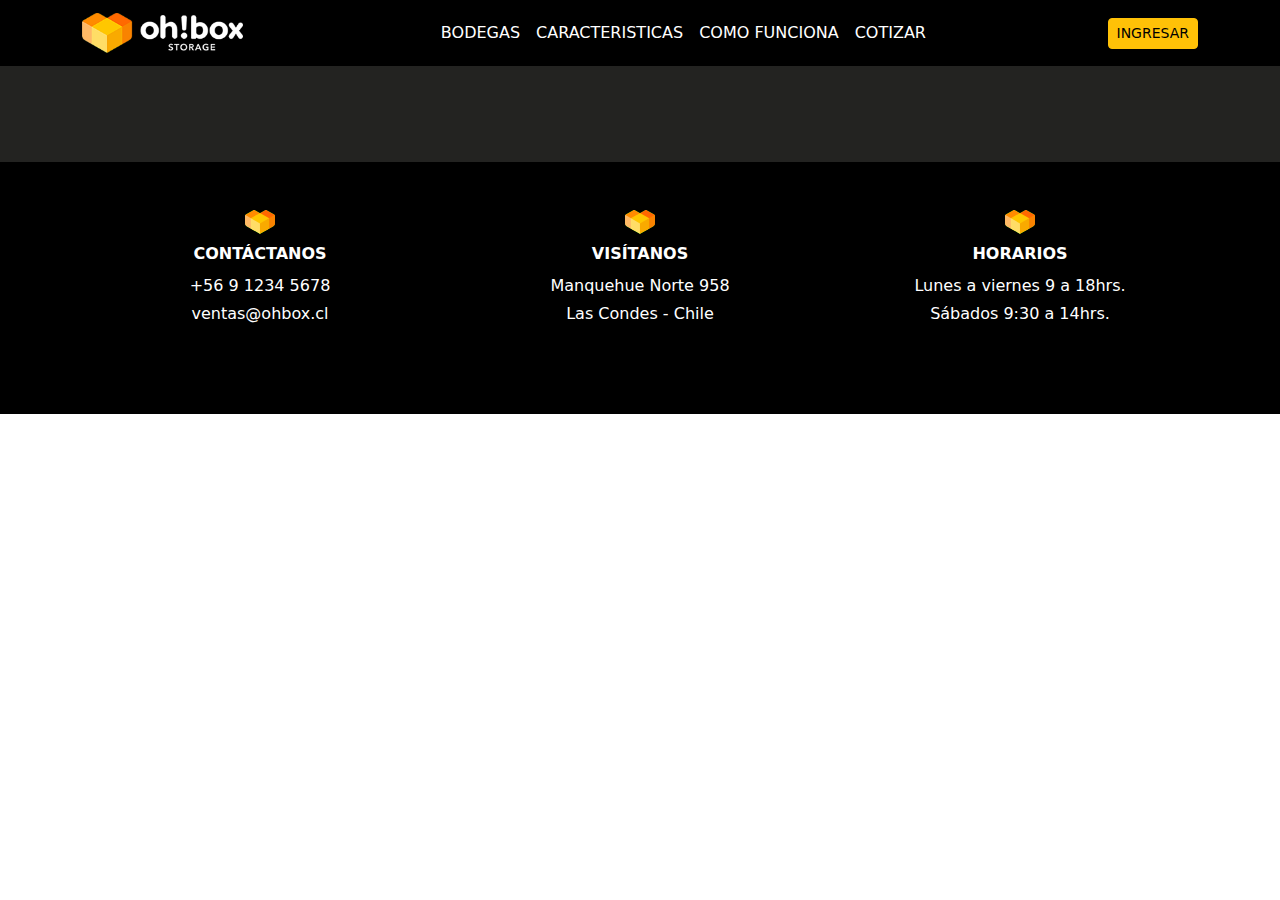
<file: cotizar.html>
<!DOCTYPE html>
<html lang="es">
<head>
    <meta charset="UTF-8">
    <meta name="viewport" content="width=device-width, initial-scale=1.0">
    <title>Landing Page</title>
    <link rel="stylesheet" href="styles.css">
    <link rel="preconnect" href="https://fonts.googleapis.com">
    <link rel="preconnect" href="https://fonts.gstatic.com" crossorigin>
    <link href="https://fonts.googleapis.com/css2?family=Lato:ital,wght@0,100;0,300;0,400;0,700;0,900;1,100;1,300;1,400;1,700;1,900&display=swap"
          rel="stylesheet">
    <link href="https://cdn.jsdelivr.net/npm/bootstrap@5.3.3/dist/css/bootstrap.min.css" rel="stylesheet"
          integrity="sha384-QWTKZyjpPEjISv5WaRU9OFeRpok6YctnYmDr5pNlyT2bRjXh0JMhjY6hW+ALEwIH" crossorigin="anonymous">
    <script src="script.js"></script>
</head>
<body>
<!-- MENU -->
<nav class="navbar navbar-expand-lg navbar-dark bg-black">
    <div class="container">
        <!-- LOGO -->
        <a class="navbar-brand" href="index.html">
            <img alt="Logo" height="40" src="images/logo-light.png">
        </a>
        <!-- MOBILE -->
        <button aria-controls="navbarNav" aria-expanded="false" aria-label="Toggle navigation" class="navbar-toggler"
                data-bs-target="#navbarNav" data-bs-toggle="collapse" type="button">
            <span class="navbar-toggler-icon"></span>
        </button>
        <!-- NAVBAR -->
        <div class="collapse navbar-collapse justify-content-center" id="navbarNav">
            <ul class="navbar-nav">
                <li class="nav-item">
                    <a class="nav-link text-white" href="#">BODEGAS</a>
                </li>
                <li class="nav-item">
                    <a class="nav-link text-white" href="#">CARACTERISTICAS</a>
                </li>
                <li class="nav-item">
                    <a class="nav-link text-white" href="#">COMO FUNCIONA</a>
                </li>
                <li class="nav-item">
                    <a class="nav-link text-white" href="#">COTIZAR</a>
                </li>
            </ul>
        </div>
        <!-- BUTTON -->
        <button class="btn btn-warning btn-sm" type="button">INGRESAR</button>
    </div>
</nav>
<!-- COTIZAR -->
<!-- SECCION COTIZAR BLACK -->
<div class="container-fluid bg-oscuro py-5">

    <!-- FORM -->
    <div class="row">
        <div class="col">
            <div class="text-center">
                <script type="text/javascript" src="https://form.jotform.com/jsform/241284894978275"></script>            </div>
        </div>
    </div>

</div>
<!-- FOOTER -->
<div class="container-fluid bg-black text-white py-5">
    <div class="container">
        <div class="row">
            <!-- 1 COL -->
            <div class="col-12 col-sm-6 col-md-4 text-center mb-4 d-flex flex-column align-items-center">
                <img alt="Icono Medium" src="images/icon.svg" width="30" class="mb-2">
                <div>
                    <p class="fw-bold text-uppercase mb-2">Contáctanos</p>
                    <p class="mb-1">+56 9 1234 5678</p>
                    <p>ventas@ohbox.cl</p>
                </div>
            </div>
            <!-- 2 COL -->
            <div class="col-12 col-sm-6 col-md-4 text-center mb-4 d-flex flex-column align-items-center">
                <img alt="Icono Medium" src="images/icon.svg" width="30" class="mb-2">
                <div>
                    <p class="fw-bold text-uppercase mb-2">Visítanos</p>
                    <p class="mb-1">Manquehue Norte 958</p>
                    <p>Las Condes - Chile</p>
                </div>
            </div>
            <!-- 3 COL -->
            <div class="col-12 col-md-4 text-center mb-4 d-flex flex-column align-items-center">
                <img alt="Icono Medium" src="images/icon.svg" width="30" class="mb-2">
                <div>
                    <p class="fw-bold text-uppercase mb-2">Horarios</p>
                    <p class="mb-1">Lunes a viernes 9 a 18hrs.</p>
                    <p>Sábados 9:30 a 14hrs.</p>
                </div>
            </div>
        </div>
    </div>
</div>
<script src="https://cdn.jsdelivr.net/npm/bootstrap@5.3.3/dist/js/bootstrap.bundle.min.js"
        integrity="sha384-YvpcrYf0tY3lHB60NNkmXc5s9fDVZLESaAA55NDzOxhy9GkcIdslK1eN7N6jIeHz"
        crossorigin="anonymous"></script>
</body>
</html>
</file>
<file: styles.css>
:root {
    --color-naranjo: #ed722e;
    --color-amarillo: #f7c844;
    --color-negro: #000;
    --color-blanco: #fff;
}

.subtitulo1 {
    color: var(--color-naranjo);
}

.subtitulo2 {
    color: var(--color-amarillo);
}

.titulo1 {
    color: var(--color-negro);
}

.titulo2 {
    color: var(--color-blanco);
}

.fondo-amarillo {
    background-color: var(--color-amarillo);
}

.listado-color {
    color: var(--color-amarillo);
}

.sin-bordes {
    margin-bottom: 0;
}

.margensuperior{
  padding-top: 25rem !important;
}

.video-container {
    position: relative;
    width: 100%;
    padding-top: 56.25%;
    overflow: hidden;
}

.video-container video {
    position: absolute;
    top: -60px;
    left: 0;
    width: 100%;
    height: calc(100% + 120px);
    object-fit: cover;
}

.video-overlay {
    position: absolute;
    top: 0;
    left: 0;
    width: 100%;
    height: 100%;
    cursor: pointer;
}

.bg-oscuro {
    background-color: #232321 !important;
}

#map {
    width: 100%;
    height: 600px;
    background-color: #232321 !important;
}
img.mapafull {
    max-height: 200px;
    object-fit: contain;
}

.custom-popup .leaflet-popup-content-wrapper {
    background-color: white;
    border-radius: 5px;
    box-shadow: 0 1px 3px rgba(0, 0, 0, 0.3);
}

.custom-popup .leaflet-popup-tip {
    background-color: white;
}

.custom-popup .leaflet-popup-close-button {
    color: #333;
    font-size: 16px;
    font-weight: bold;
    text-shadow: none;
}

.custom-popup .card {
    border: none;
}

.custom-popup .list-group-item {
    padding: 0.25rem 1rem;
}

.custom-popup .leaflet-popup-content {
    width: auto;
    margin: 0;
    padding: 0;
}

.custom-popup .row {
    margin-right: 0;
    margin-left: 0;
}

.carousel-item img {
    height: 100%;
    object-fit: cover;
}


.image-col, .text-col {
    padding: 0;
    float: left;
    height: 100%;
}

.image-col {
    width: 50%;
}

.text-col {
    width: 50%;
}


.text-col {
    display: flex;
    flex-direction: column;
    height: 100%;
}


.text-col .card {
    display: flex;
    flex-direction: column;
    height: 100%;
}


.text-col .card-body {
    flex-grow: 1;
    overflow: auto;
}


.text-col .card-footer {
    margin-top: auto;
}
</file>
